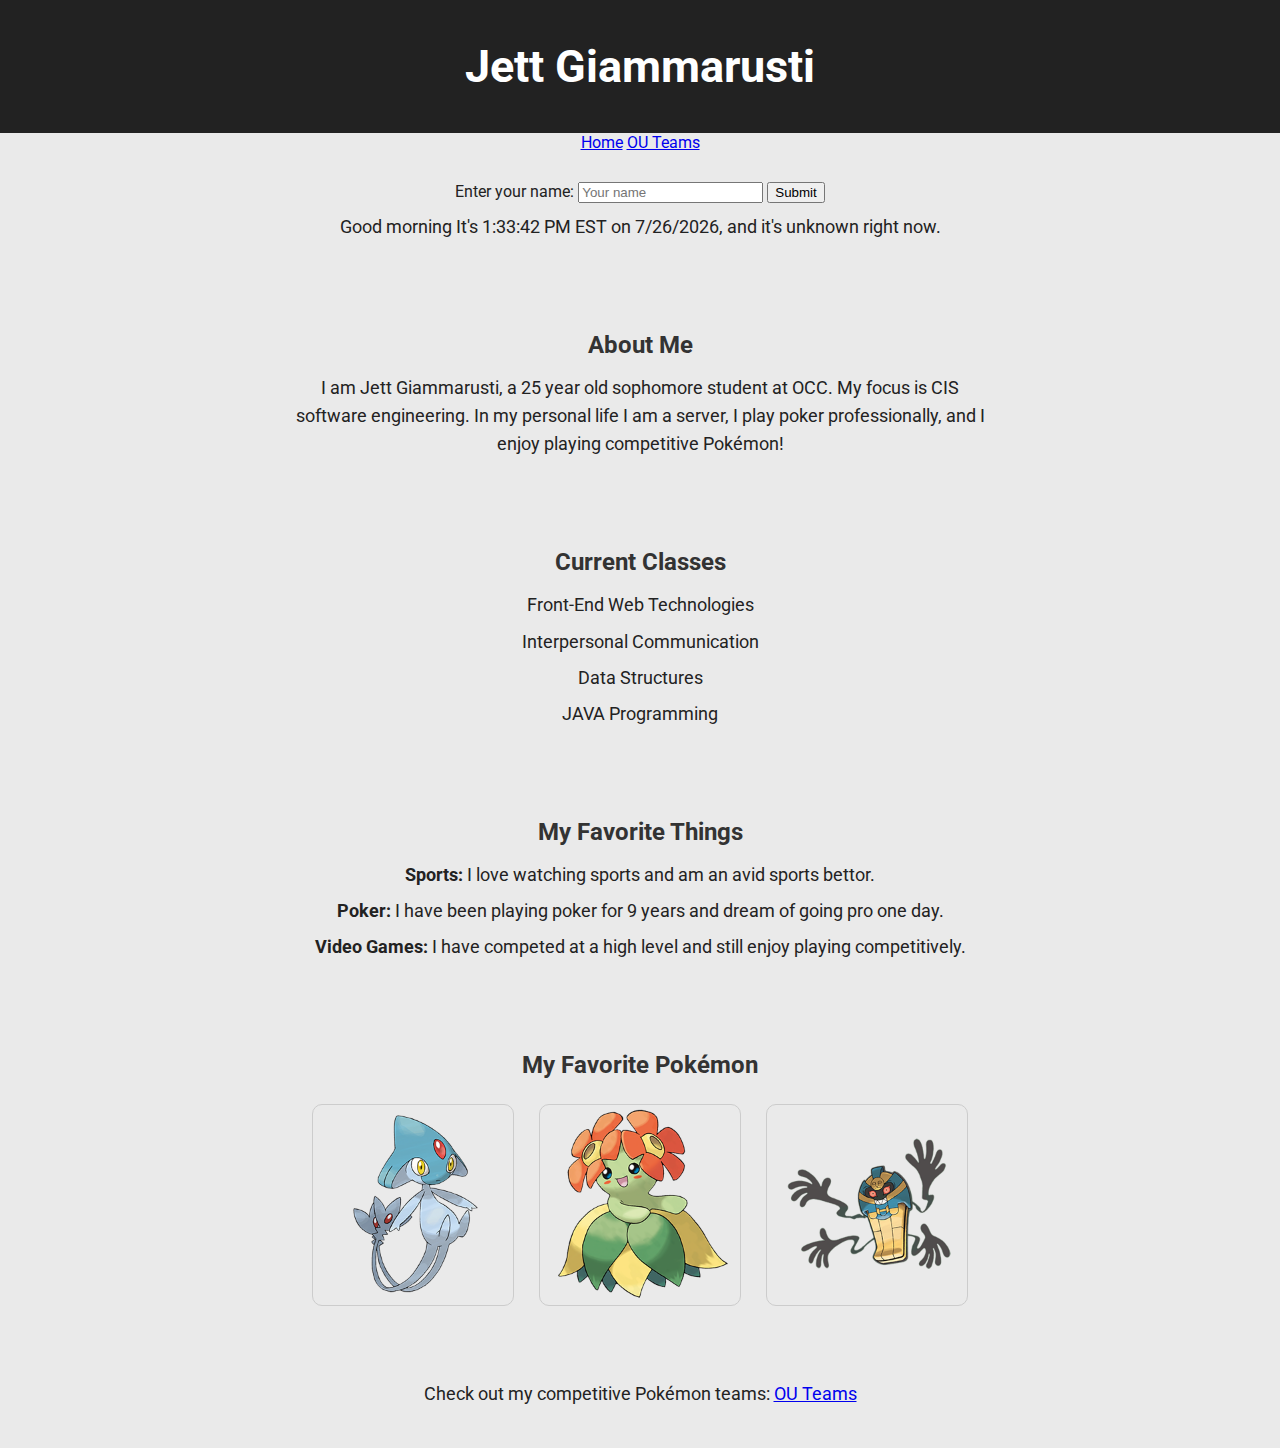
<file: index.html>
<!DOCTYPE html>
<html lang="en">
<head>
    <meta charset="UTF-8">
    <title>Jett Giammarusti - Home</title>
    <link href="https://fonts.googleapis.com/css2?family=Roboto:wght@400;700&display=swap" rel="stylesheet">
    <link rel="stylesheet" href="style.css">
</head>
<body>

<header>
    <h1>Jett Giammarusti</h1>
</header>

<nav>
    <a href="index.html">Home</a>
    <a href="teams.html">OU Teams</a>
</nav>

<section id="welcome-section">
    <form id="nameForm">
        <label for="nameInput">Enter your name:</label>
        <input type="text" id="nameInput" placeholder="Your name">
        <button type="submit">Submit</button>
    </form>
    <p id="welcome-message"></p>
</section>

<section>
    <h2>About Me</h2>
    <p>
        I am Jett Giammarusti, a 25 year old sophomore student at OCC. My focus is CIS software engineering.
        In my personal life I am a server, I play poker professionally, and I enjoy playing competitive Pokémon!
    </p>
</section>

<section>
    <h2>Current Classes</h2>
    <ul>
        <li>Front-End Web Technologies</li>
        <li>Interpersonal Communication</li>
        <li>Data Structures</li>
        <li>JAVA Programming</li>
    </ul>
</section>

<section>
    <h2>My Favorite Things</h2>
    <ul>
        <li><strong>Sports:</strong> I love watching sports and am an avid sports bettor.</li>
        <li><strong>Poker:</strong> I have been playing poker for 9 years and dream of going pro one day.</li>
        <li><strong>Video Games:</strong> I have competed at a high level and still enjoy playing competitively.</li>
    </ul>
</section>

<section>
    <h2>My Favorite Pokémon</h2>
    <div class="pokemon-gallery">
        <a href="https://pokepast.es/placeholder1" target="_blank">
            <img src="azelf.png" alt="Azelf">
        </a>
        <a href="https://pokepast.es/placeholder2" target="_blank">
            <img src="bellossom.png" alt="Bellossom">
        </a>
        <a href="https://pokepast.es/placeholder3" target="_blank">
            <img src="cofagrigus.png" alt="Cofagrigus">
        </a>
    </div>
</section>

<section>
    <p>
        Check out my competitive Pokémon teams: 
        <a href="teams.html">OU Teams</a>
    </p>
</section>

<script>

function getCurrentDateTime() {
    const now = new Date();
    const time = now.toLocaleTimeString('en-US', { timeZone: 'America/New_York', hour12: true });
    const date = now.toLocaleDateString('en-US', { timeZone: 'America/New_York' });
    return { time, date };
}


function mapWeatherCodeToDescription(code) {
    const weatherDescriptions = {
        0: 'clear sky',
        1: 'mainly clear',
        2: 'partly cloudy',
        3: 'overcast',
        45: 'fog',
        48: 'depositing rime fog',
        51: 'light drizzle',
        53: 'moderate drizzle',
        55: 'dense drizzle',
        56: 'light freezing drizzle',
        57: 'dense freezing drizzle',
        61: 'slight rain',
        63: 'moderate rain',
        65: 'heavy rain',
        66: 'light freezing rain',
        67: 'heavy freezing rain',
        71: 'slight snow',
        73: 'moderate snow',
        75: 'heavy snow',
        77: 'snow grains',
        80: 'slight rain showers',
        81: 'moderate rain showers',
        82: 'violent rain showers',
        85: 'slight snow showers',
        86: 'heavy snow showers',
        95: 'thunderstorm',
        96: 'thunderstorm with slight hail',
        99: 'thunderstorm with heavy hail'
    };
    return weatherDescriptions[code] || 'unknown';
}


async function fetchWeather() {
    try {
        const response = await fetch('https://api.open-meteo.com/v1/forecast?latitude=42.3314&longitude=-83.0458&current_weather=true');
        const data = await response.json();
        return mapWeatherCodeToDescription(data.current_weather.weathercode);
    } catch {
        return 'unknown';
    }
}


async function updateWelcomeMessage() {
    const name = localStorage.getItem('userName') || '';
    const lastVisit = localStorage.getItem('lastVisit');
    const { time, date } = getCurrentDateTime();
    const weather = await fetchWeather();

    let greeting = 'Hello';
    const hour = new Date().toLocaleTimeString('en-US', { timeZone: 'America/New_York', hour12: true }).split(':')[0];
    if (hour < 12) greeting = 'Good morning';
    else if (hour < 18) greeting = 'Good afternoon';
    else greeting = 'Good evening';

    const nameText = name ? ` ${name}!` : '';
    const lastVisitText = lastVisit ? ` Btw, you last visited on ${lastVisit}.` : '';

    document.getElementById('welcome-message').textContent =
        `${greeting}${nameText} It's ${time} EST on ${date}, and it's ${weather} right now.${lastVisitText}`;

    localStorage.setItem('lastVisit', `${date} at ${time}`);
}


document.getElementById('nameForm').addEventListener('submit', (event) => {
    event.preventDefault();
    const nameInput = document.getElementById('nameInput').value.trim();
    if (nameInput) {
        localStorage.setItem('userName', nameInput);
        document.getElementById('nameInput').value = '';
    }
});


updateWelcomeMessage();
setInterval(updateWelcomeMessage, 1000);
</script>

</body>
</html>
</file>
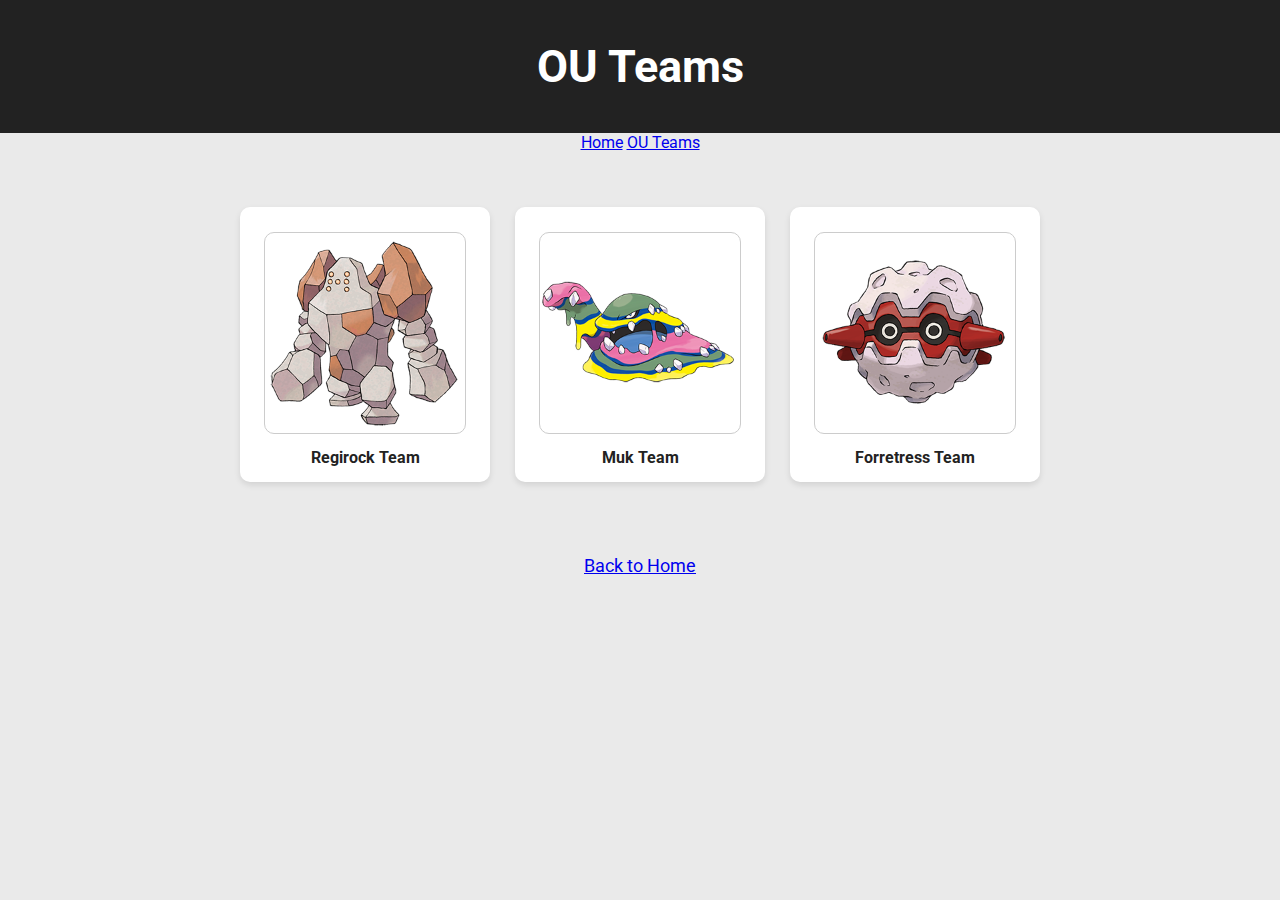
<file: teams.html>
<!DOCTYPE html>
<html lang="en">
<head>
    <meta charset="UTF-8">
    <title>OU Teams - Jett Giammarusti</title>
    <link href="https://fonts.googleapis.com/css2?family=Roboto:wght@400;700&display=swap" rel="stylesheet">
    <link rel="stylesheet" href="style.css">
</head>
<body>

<header>
    <h1>OU Teams</h1>
</header>

<nav>
    <a href="index.html">Home</a>
    <a href="teams.html">OU Teams</a>
</nav>

<section>
    <div class="team-gallery">
        <div class="team-card">
            <a href="https://pokepast.es/6c229338f5c6410f" target="_blank">
                <img src="regirock.png" alt="Regirock">
            </a>
            <a href="https://pokepast.es/6c229338f5c6410f" target="_blank">Regirock Team</a>
        </div>
        <div class="team-card">
            <a href="https://pokepast.es/cf562bfc01229654" target="_blank">
                <img src="muk.png" alt="Muk">
            </a>
            <a href="https://pokepast.es/cf562bfc01229654" target="_blank">Muk Team</a>
        </div>
        <div class="team-card">
            <a href="https://pokepast.es/932122a5df29ed23" target="_blank">
                <img src="Forretress.png" alt="Forretress">
            </a>
            <a href="https://pokepast.es/932122a5df29ed23" target="_blank">Forretress Team</a>
        </div>
    </div>
</section>

<section>
    <p>
        <a href="index.html">Back to Home</a>
    </p>
</section>

</body>
</html>
</file>
<file: style.css>
body {
    font-family: 'Roboto', sans-serif;
    margin: 0;
    padding: 0;
    background: #eaeaea;
    color: #222;
    text-align: center;
}

header {
    background-color: #222;
    color: #fff;
    padding: 40px 20px;
}

header h1 {
    margin: 0;
    font-size: 2.8em;
    font-weight: 700;
}


section {
    padding: 30px 20px;
}

h2 {
    font-weight: 700;
    margin-bottom: 15px;
    color: #333;
}

p, ul {
    max-width: 700px;
    margin: 10px auto;
    line-height: 1.6;
    font-size: 1.1em;
}

ul {
    list-style: none;
    padding: 0;
}

li {
    margin: 8px 0;
}


table {
    margin: 20px auto;
    border-collapse: collapse;
    width: 60%;
}

th, td {
    border: 1px solid #333;
    padding: 10px 15px;
}

th {
    background-color: #0d47a1;
    color: #fff;
}

td {
    background-color: #fff;
}


.pokemon-gallery, .team-gallery {
    display: flex;
    justify-content: center;
    flex-wrap: wrap;
    gap: 25px;
    margin-top: 25px;
}

.pokemon-gallery img, .team-card img {
    width: 200px;
    height: 200px;
    object-fit: contain;
    border-radius: 10px;
    border: 1px solid #ccc;
    transition: transform 0.2s;
}

.pokemon-gallery img:hover, .team-card:hover {
    transform: scale(1.05);
}


.team-card {
    background-color: #fff;
    border-radius: 10px;
    width: 220px;
    padding: 15px;
    box-shadow: 0 3px 6px rgba(0,0,0,0.1);
    transition: transform 0.2s;
}

.team-card a {
    display: block;
    margin-top: 10px;
    font-weight: bold;
    color: #222;
    text-decoration: none;
}

.team-card a:hover {
    color: #007acc;
}


.welcome {
    margin-top: 20px;
    font-size: 1.2em;
    font-weight: 600;
}
</file>
